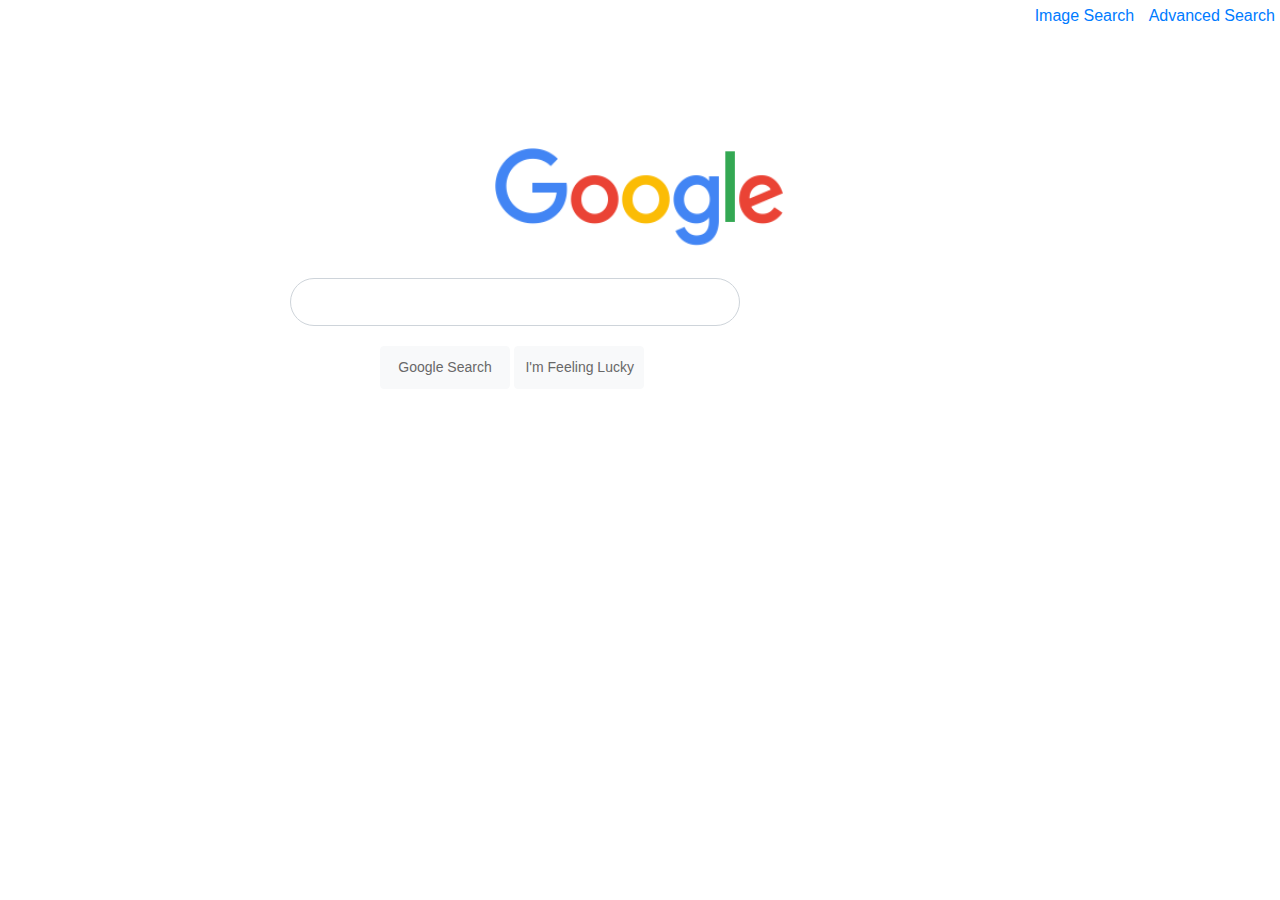
<file: project0/index.html>
<!DOCTYPE html>
<html lang="en">
    <head>
	<link rel="stylesheet" href="https://maxcdn.bootstrapcdn.com/bootstrap/4.0.0/css/bootstrap.min.css" integrity="sha384-Gn5384xqQ1aoWXA+058RXPxPg6fy4IWvTNh0E263XmFcJlSAwiGgFAW/dAiS6JXm" crossorigin="anonymous">
	
        <title>Search</title>
		<link rel="stylesheet" href="styles.css">
		<link rel="stylesheet" href="variables.css">
		
    </head>
    <body>
		<div>
			<a href="image.html"> Image Search </a>
			<a href="advanced.html"> Advanced Search </a>
		</div>
		<img class="google" src="google.png" alt="icon">
        <form action="https://google.com/search">
             <input  class="form-control" id="text1"  type="search" name="q">
			<p id ="btnG">
           <button type="submit" class="btn btn-light" id="btn1">Google Search</button>

		 <input class="btn btn-light" id ="btn2" value="I'm Feeling Lucky" aria-label="I'm Feeling Lucky" name="btnI" type="submit" jsaction="sf.lck" data-ved="0ahUKEwiLscT_vNnqAhUNDmMBHf0tBAQQ19QECAo">


<!--			<button type="submit" class="btn btn-light" id="btn2">I'm feeling happy</button>-->

			</p>
        </form>
    </body>
</html>
</file>
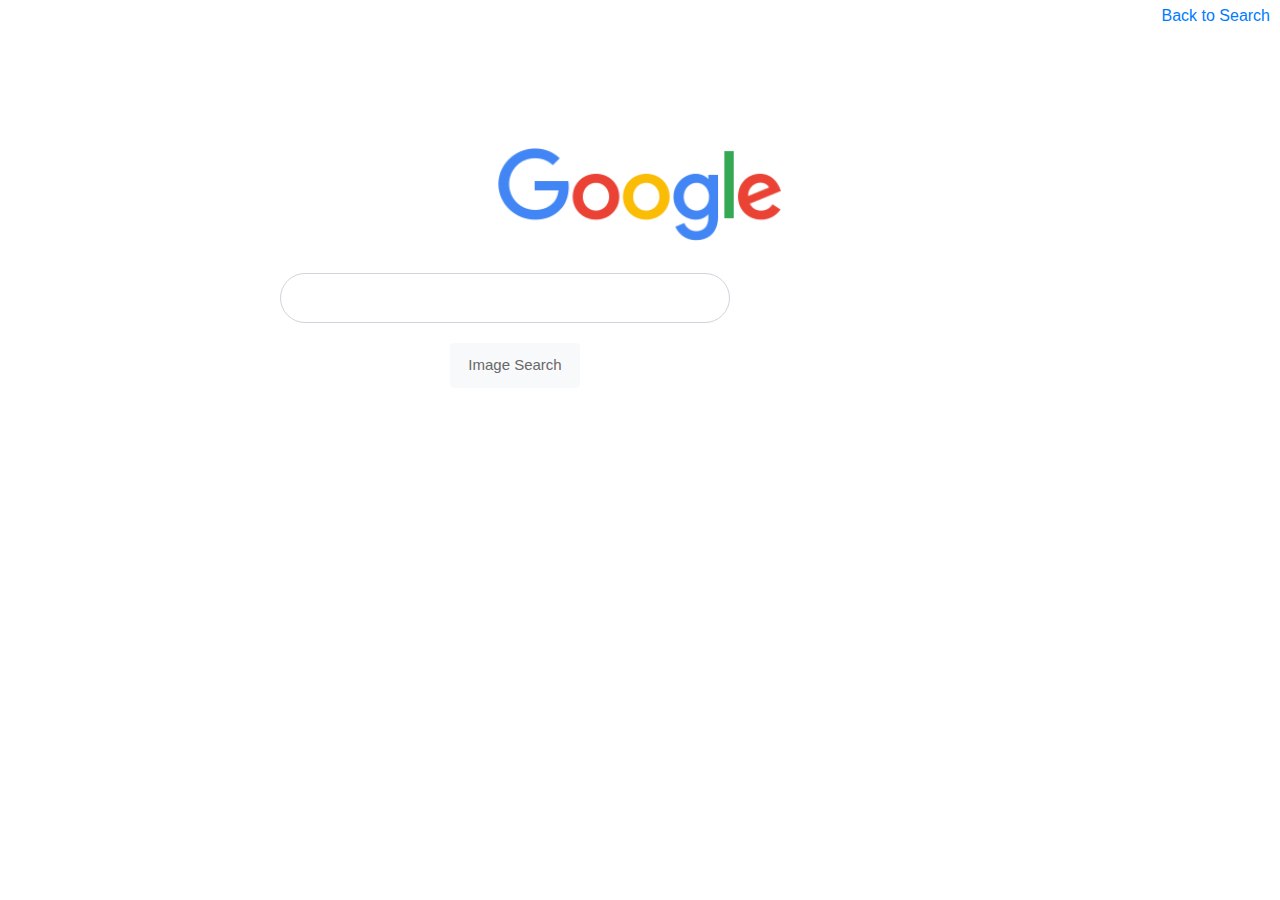
<file: project0/image.html>
<!DOCTYPE html>
<html lang="eng">
	<head>
	<link rel="stylesheet" href="https://maxcdn.bootstrapcdn.com/bootstrap/4.0.0/css/bootstrap.min.css" integrity="sha384-Gn5384xqQ1aoWXA+058RXPxPg6fy4IWvTNh0E263XmFcJlSAwiGgFAW/dAiS6JXm" crossorigin="anonymous">
	<link rel="stylesheet" href="style-image.css">
		
	<title> Image Search </title>
		
	</head>
	
	<body>
		<div>
		<a href="index.html">Back to Search  </a> 
		</div>
		
		<img class="googleI" src="google.png" alt="icon">
		
		
		<form class="tsf nj" action="https://www.google.com/search" style="overflow:visible" data-submitfalse="q" id="tsf" method="GET" name="f" role="search">
			
			<!-- connect with image google-->
			<input name="safe" value="off" type="hidden">
			<input name="tbm" value="isch" type="hidden">
			<input name="sxsrf" value="ALeKk02P7iwAZcRcfLTv_MsvbXsPxf7q7g:1594553973674" type="hidden">
			<input name="source" type="hidden" value="hp"><input name="biw" type="hidden">
			<input name="bih" type="hidden">
			<input value="dfYKX-WxJseBkwWukICQAg" name="ei" type="hidden">
			<input value="AINFCbYAAAAAXwsEhXPvaUyJart8UGSLghc8qC8TWiUF" disabled="true" name="iflsig" type="hidden">
			
			<input class="form-control" type="search" name="q" id="textS">
			
			<p id= "btnI">
			<button type="submit" class="btn btn-light" id="buttonI">Image Search</button>

			</p>

        </form>


    </body>
	
</html>
</file>
<file: project0/styles.css>
div{
	text-align: right;
	margin-top: 4px;
				
}
a	{
				text-decoration: none;
				padding: 5px 5px;
	}

	form{
				text-align: center;
				margin-left: 290px
				
				
	}
			.google{
				height: 100px;
				width: 290px;
				margin: 30px auto;
				display:block;
				margin-top: 120px;
				
			}
			
	#text1{
				height: 48px;
				width: 450px;
				border-radius: 25px;
			
	}
	
	#btnG{
		text-align:left;
		margin-left: 90px;
		margin-top: 20px;
		
	}
</file>
<file: project0/variables.css>
#btn1 {
  font-size: 14px;
  font-family: Arial;
  border-radius: 4px;
  text-align: center;
  padding: 10px;
  color: #686868;
  width: 130px; }

#btn2 {
  font-size: 14px;
  font-family: Arial;
  border-radius: 4px;
  text-align: center;
  padding: 10px;
  color: #686868;
  width: 130px; }

/*# sourceMappingURL=variables.css.map */
</file>
<file: project0/style-image.css>
div{
		text-align: right;
		text-decoration: none;
		margin-right:10px;
		margin-top: 4px;
				
	}
	
	
	
	form{
				text-align: center;
				margin-left: 280px
				
	}
	
	.googleI{
				height: 95px;
				width: 285px;
				margin: 30px auto;
			   display:block;
				margin-top: 120px;
				
	}
	
	#textS{
				height: 50px;
				width: 450px;
				border-radius: 25px;
			
	}
	#btnI{
		text-align:left;
		margin-left: 170px;
		margin-top: 20px;
		height: 100px;
	}
	
	
	#buttonI{
			font-size: 15px;
			border-radius: 4px;
			text-align: center;
			padding: 10px;
			color: #686868;
			width:130px; 
				
					
	}
</file>
